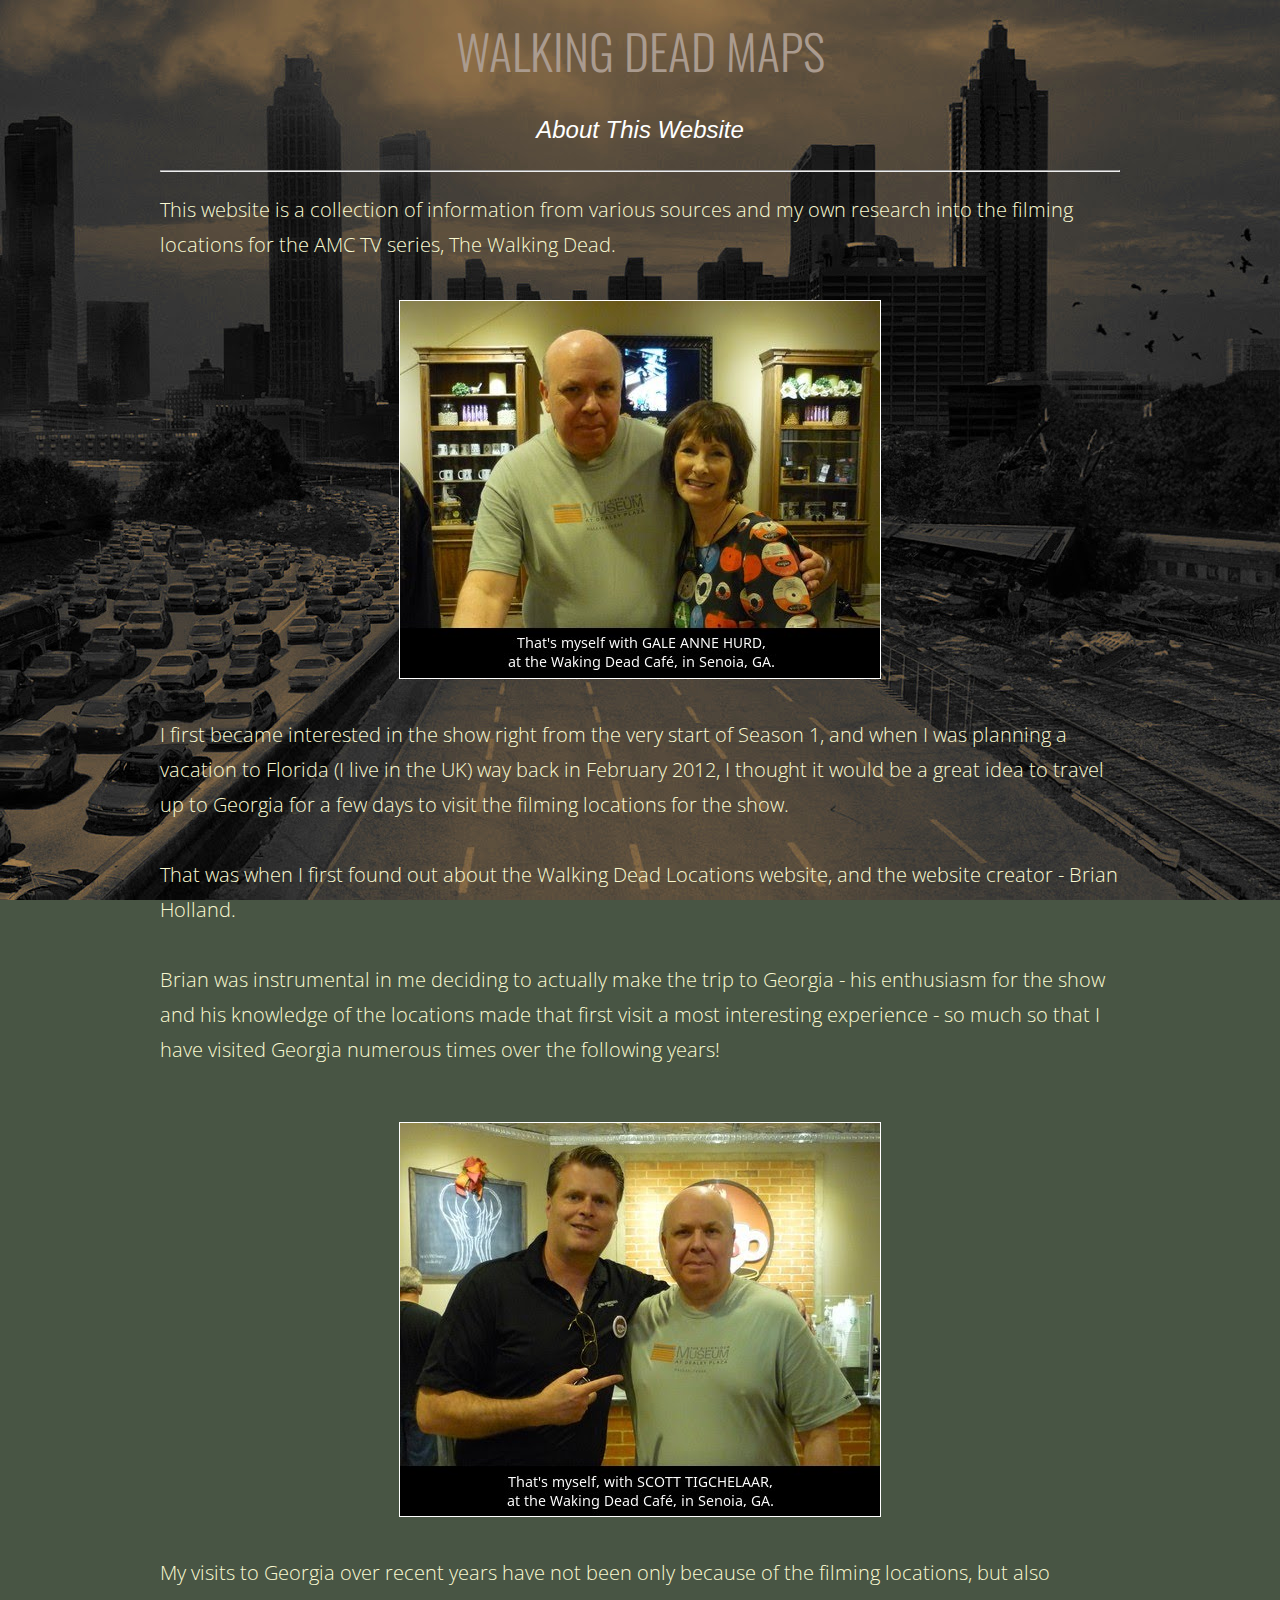
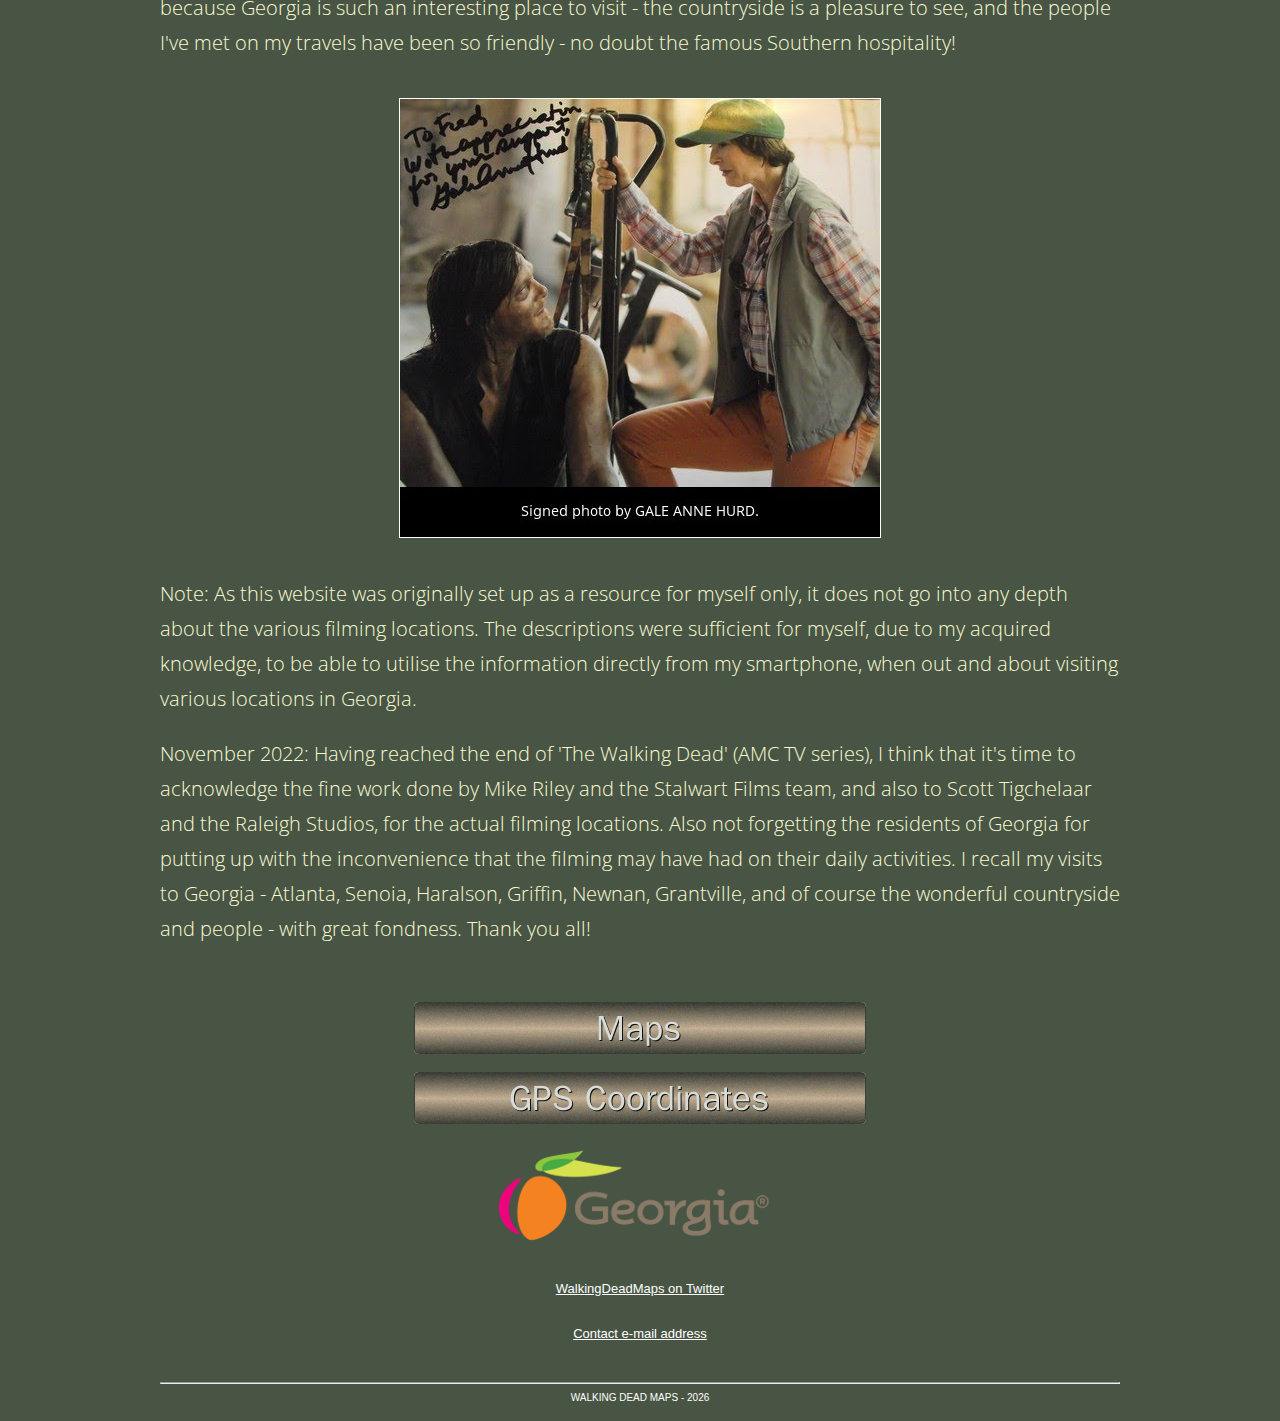
<file: index.html>
<html>
<head>
<link rel="preconnect" href="https://fonts.googleapis.com">
<link rel="preconnect" href="https://fonts.gstatic.com" crossorigin>
<link href="https://fonts.googleapis.com/css2?family=Open+Sans&family=Oswald&display=swap" rel="stylesheet">
<meta http-equiv="Content-Type" content="text/html; charset=iso-8859-1">
<title>Walking Dead Maps - About This Website</title>
<meta name="TITLE" content="Walking Dead Maps - About This Website">
<meta name="DESCRIPTION" content="This website is a collection of information from various sources and my own research into the filming locations for the AMC TV series, The Walking Dead.">
<meta name="KEYWORDS" content="WALKING, DEAD, LOCATIONS, PHOTOS, MAPS, ALEXANDRIA, HILLTOP, KINGDOM, OCEANSIDE, PRISON, GEORGIA, SENOIA, ATLANTA, HARALSON, NEWNAN, GRIFFIN, HAMPTON, WOODBURY">
<meta name="viewport" content="width=device-width, initial-scale=1">
<meta name="OWNER" content="WalkingDeadMaps">
<link rel="stylesheet" type="text/css" media="screen" href="walkingdeadmaps.css" />
<link rel="shortcut icon" href="favicon.ico">
<link href="https://social.vivaldi.net/@fredonline" rel="me">
</head>
<CENTER>
<BR><BR>
<table cellpadding="0" cellspacing="0" width="75%" border="0">
<tr>
<td>
	  <div align="center"><H2>WALKING DEAD MAPS</H2>
	  <font color="#FFFFFF"><I><font size="+2">About This Website</I></font></div>
	 <BR><HR>
	 <H3>This website is a collection of information from various sources and my own research into the filming locations for the AMC TV series, The Walking Dead.</H3>
	 <BR>
	  <div align="center"><img src="gailnme2.jpg" border="1" color="#C0C0C0" title="That's myself with GALE ANNE HURD, at the Waking Dead Caf�, in Senoia, GA."></div>
	  <BR>
	  <H3>I first became interested in the show right from the very start of Season 1, and 
	  when I was planning a vacation to Florida (I live in the UK) way back in 
	  February 2012, I thought it would be a great idea to travel up to Georgia for a 
	  few days to visit the filming locations for the show.<BR><BR>
That was when I first found out about the Walking Dead Locations website, and the website creator - Brian Holland.<BR><BR>
Brian was instrumental in me deciding to actually make the trip to Georgia - his 
enthusiasm for the show and his knowledge of the locations made that first 
visit a most interesting experience - so much so that I have visited Georgia numerous times over the following years!<BR><BR></H3>
<div align="center"><img src="scottnme2.jpg" border="1" color="#C0C0C0" title="That's myself with SCOTT TIGCHELAAR, at the Waking Dead Caf�, in Senoia, GA."></div>
	  <BR>
	  <H3>My visits to Georgia over recent years have not been only because of the 
	  filming locations, but also because Georgia is such an interesting place to visit - 
	  the countryside is a pleasure to see, and the people I've met on my travels have been so friendly - no doubt the famous Southern hospitality!</H3>
	  <BR>
	  <div align="center"><img src="signedgail2.jpg" border="1" color="#C0C0C0" title="Signed photo by GALE ANNE HURD."></div>
	  <BR>
	  <H3>Note: As this website was originally set up as a resource for myself only, it does 
	  not go into any depth about the various filming locations. The descriptions 
	  were sufficient for myself, due to my acquired knowledge, to be able to utilise 
	  the information directly from my smartphone, when out and about visiting 
	  various locations in Georgia.</H3>
	  <H3>November 2022: Having reached the end of 'The Walking Dead' (AMC TV series), I think that it's time to acknowledge the fine work done by Mike Riley and the Stalwart Films team, and also to Scott Tigchelaar and the Raleigh Studios, for the actual filming locations. Also not forgetting the residents of Georgia for putting up with the inconvenience that the filming may have had on their daily activities. I recall my visits to Georgia - Atlanta, Senoia, Haralson, Griffin, Newnan, Grantville, and of course the wonderful countryside and people - with great fondness. Thank you all!</H3><BR><BR>
	  <div align="center"><a href="maps.html"><img src="maps80.png" title="Maps" /></a>
	  <BR><BR>
	  <a href="gps.html"><img src="gps80.png" title="GPS Coordinates"></a>
<BR><BR>
	  <a href="http://www.exploregeorgia.org/"><img src="georgiaonmymind.png" title="Official Georgia Tourism & Travel Site"></a>	  
	  <BR></div>
	  </TD>
</TR>
</TABLE>
<!-- tables are friendlier! end -->
<table cellpadding="0" cellspacing="0" width="75%" border="0">
<tr>
<td><BR>
<font color="#828282" face="verdana,arial" size="2">
<div align="center"><a href="https://twitter.com/WalkingDeadMaps/" target="_blank">WalkingDeadMaps on Twitter</a></div>
<BR><BR>
<div align="center"><a href="&#109;&#97;&#105;&#108;&#116;&#111;&#58;&#115;&#119;&#105;&#102;&#116;&#46;&#115;&#111;&#99;&#107;&#55;&#55;&#55;&#54;&#64;&#52;&#102;&#106;&#115;&#46;&#99;&#111;&#109;">&#67;&#111;&#110;&#116;&#97;&#99;&#116;&#32;&#101;&#45;&#109;&#97;&#105;&#108;&#32;&#97;&#100;&#100;&#114;&#101;&#115;&#115;
</a><BR><BR>
</div>
</font>
<BR><HR>
<center><font color="#FFFFFF" face="verdana,arial" size=
"1">
WALKING DEAD MAPS - 

            <script language="JavaScript" type="text/javascript">

<!--

var today = new Date();

function takeYear(theDate)

{

x = theDate.getYear();

var y = x % 100;

y += (y < 38) ? 2000 : 1900;

return y;

}

document.write('' + takeYear(today) + '');

// -->

            </script>
			</font></center>
<BR>
</td>
</tr>
</table>
</DIV>
 </TD>
</TR>
</TABLE></CENTER>
</body>
</html>
</file>
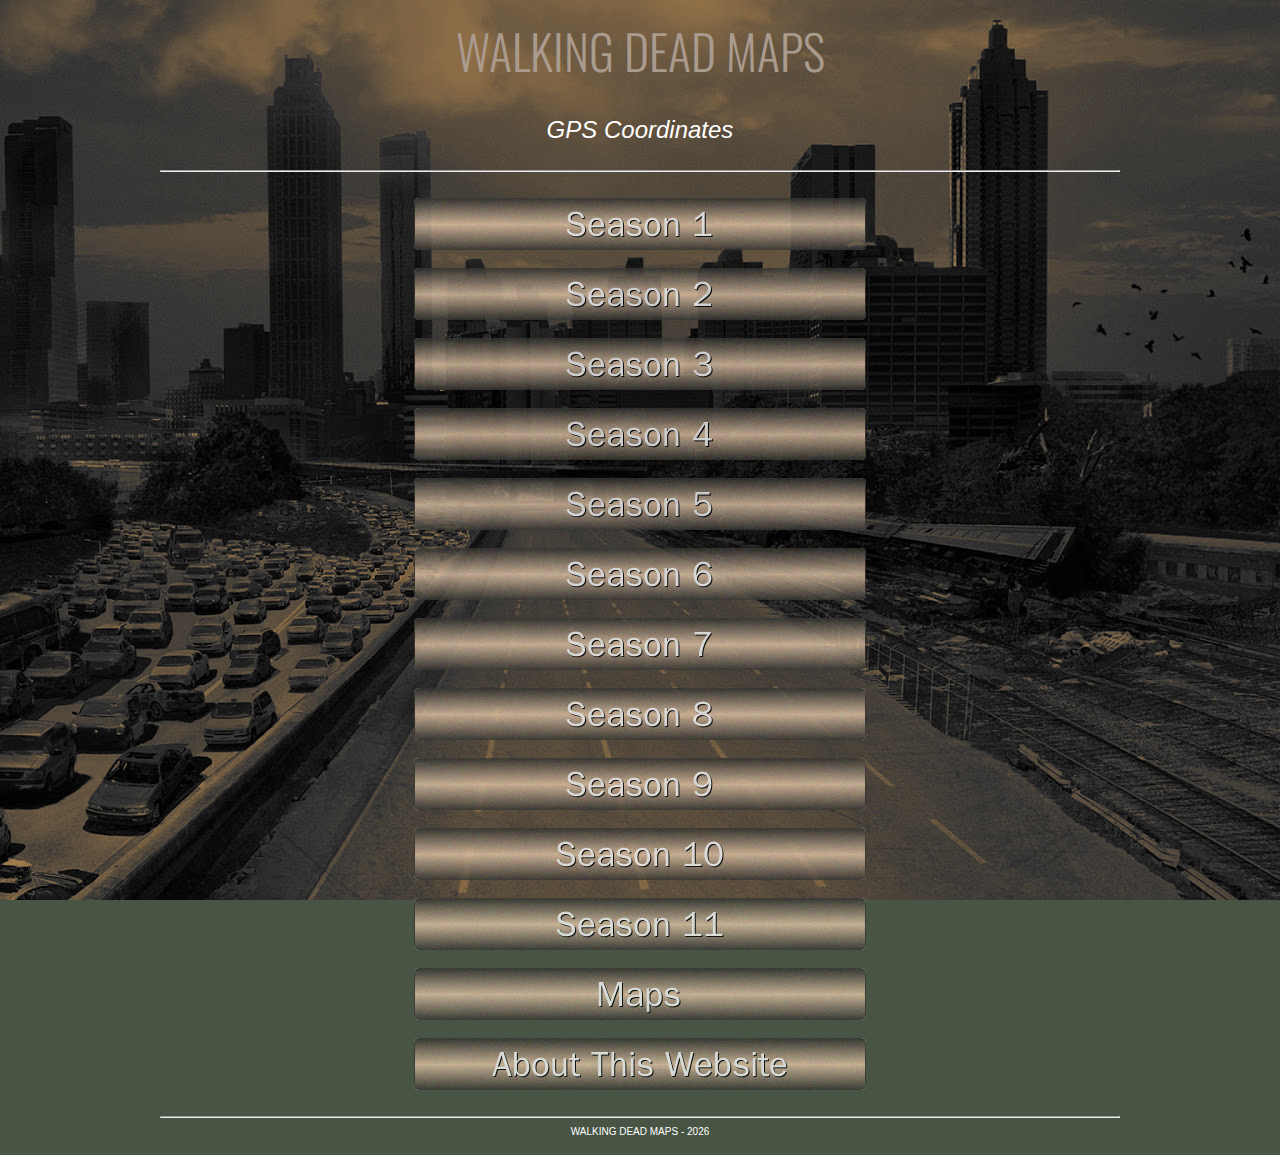
<file: gps.html>
<html>
<head>
<link rel="preconnect" href="https://fonts.googleapis.com">
<link rel="preconnect" href="https://fonts.gstatic.com" crossorigin>
<link href="https://fonts.googleapis.com/css2?family=Open+Sans&family=Oswald&display=swap" rel="stylesheet">
<meta http-equiv="Content-Type" content="text/html; charset=iso-8859-1">
<title>Walking Dead Maps - GPS Coordinates</title>
<meta name="TITLE" content="Walking Dead Maps - GPS Coordinates">
<meta name="DESCRIPTION" content="This website is a collection of information from various sources and my own research into the filming locations for the AMC TV series, The Walking Dead.">
<meta name="KEYWORDS" content="WALKING, DEAD, LOCATIONS, PHOTOS, MAPS, ALEXANDRIA, HILLTOP, KINGDOM, OCEANSIDE, PRISON, GEORGIA, SENOIA, ATLANTA, HARALSON, NEWNAN, GRIFFIN, HAMPTON, WOODBURY">
<meta name="viewport" content="width=device-width, initial-scale=1">
<meta name="OWNER" content="WalkingDeadMaps">
<link rel="stylesheet" type="text/css" media="screen" href="walkingdeadmaps.css" />
<link rel="shortcut icon" href="favicon.ico">
<!-- This website version NOT powered by: Google Cloud Platform -->
</head>
<CENTER>
<BR><BR>
<table cellpadding="0" cellspacing="0" width="75%" border="0">
<tr>
<td>
	  <div align="center"><H2>WALKING DEAD MAPS</H2>
	  <font color="#FFFFFF"><I><font size="+2">GPS Coordinates</I></font></div>
	 <BR><HR><BR><CENTER>
	  <a href="GPS-Co-ordinates-Season-1.pdf"><img src="s0180.png" title="Season 1 - GPS Coordinates" /></a>
	  <BR><BR>
	  <a href="GPS-Co-ordinates-Season-2.pdf"><img src="s0280.png" title="Season 2 - GPS Coordinates" /></a>
	  <BR><BR>
	  <a href="GPS-Co-ordinates-Season-3.pdf"><img src="s0380.png" title="Season 3 - GPS Coordinates" /></a>
	  <BR><BR>
	  <a href="GPS-Co-ordinates-Season-4.pdf"><img src="s0480.png" title="Season 4 - GPS Coordinates" /></a>
	  <BR><BR>
	  <a href="GPS-Co-ordinates-Season-5.pdf"><img src="s0580.png" title="Season 5 - GPS Coordinates" /></a>
	  <BR><BR>
	  <a href="GPS-Co-ordinates-Season-6.pdf"><img src="s0680.png" title="Season 6 - GPS Coordinates" /></a>
	  <BR><BR>
	  <a href="GPS-Co-ordinates-Season-7.pdf"><img src="s0780.png" title="Season 7 - GPS Coordinates" /></a>
	  <BR><BR>
	  <a href="GPS-Co-ordinates-Season-8.pdf"><img src="s0880.png" title="Season 8 - GPS Coordinates" /></a>
	  <BR><BR>
	  <a href="GPS-Co-ordinates-Season-9.pdf"><img src="s0980.png" title="Season 9 - GPS Coordinates" /></a>
	  <BR><BR>
	  <a href="GPS-Co-ordinates-Season-10.pdf"><img src="s1080.png" title="Season 10 - GPS Coordinates" /></a>
	  <BR><BR>
	  <a href="GPS-Co-ordinates-Season-11.pdf"><img src="s1180.png" title="Season 11 - GPS Coordinates" /></a>
	  <BR><BR>
	  <a href="maps.html"><img src="maps80.png" title="Maps"></a>
	  <BR><BR>
	  <a href="index.html"><img src="about80.png" title="About This Website" /></a></div>
	  <BR>
</TD>
</TR>
</TABLE>
<!-- tables are friendlier! end -->
<table cellpadding="0" cellspacing="0" width="75%" border="0">
<tr>
<td>
<BR><HR>
<center><font color="#FFFFFF" face="verdana,arial" size=
"1">
WALKING DEAD MAPS - 

            <script language="JavaScript" type="text/javascript">

<!--

var today = new Date();

function takeYear(theDate)

{

x = theDate.getYear();

var y = x % 100;

y += (y < 38) ? 2000 : 1900;

return y;

}

document.write('' + takeYear(today) + '');

// -->

            </script>
			</font></center>
<BR>
</td>
</tr>
</table>
</DIV>
 </TD>
</TR>
</TABLE></CENTER>
</body>
</html>
</file>
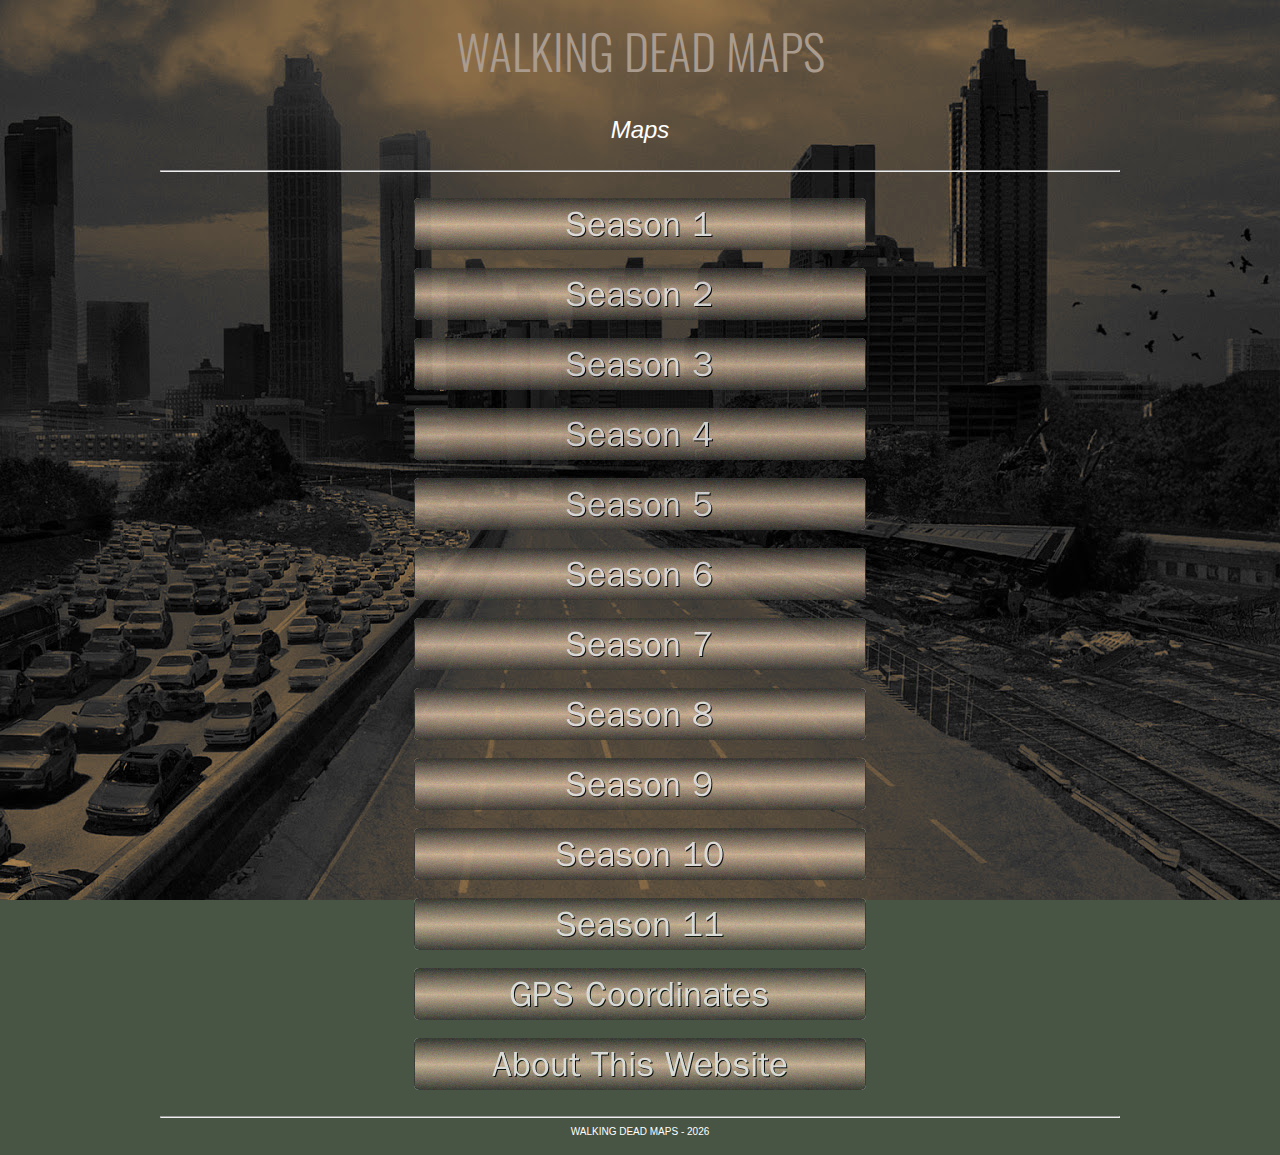
<file: maps.html>
<html>
<head>
<link rel="preconnect" href="https://fonts.googleapis.com">
<link rel="preconnect" href="https://fonts.gstatic.com" crossorigin>
<link href="https://fonts.googleapis.com/css2?family=Open+Sans&family=Oswald&display=swap" rel="stylesheet">
<meta http-equiv="Content-Type" content="text/html; charset=iso-8859-1">
<title>Walking Dead Maps</title>
<meta name="TITLE" content="Walking Dead Maps">
<meta name="DESCRIPTION" content="This website is a collection of information from various sources and my own research into the filming locations for the AMC TV series, The Walking Dead.">
<meta name="KEYWORDS" content="WALKING, DEAD, LOCATIONS, PHOTOS, MAPS, ALEXANDRIA, HILLTOP, KINGDOM, OCEANSIDE, PRISON, GEORGIA, SENOIA, ATLANTA, HARALSON, NEWNAN, GRIFFIN, HAMPTON, WOODBURY">
<meta name="viewport" content="width=device-width, initial-scale=1">
<meta name="OWNER" content="WalkingDeadMaps">
<link rel="stylesheet" type="text/css" media="screen" href="walkingdeadmaps.css" />
<link rel="shortcut icon" href="favicon.ico">
<!-- This website version NOT powered by: Google Cloud Platform -->
</head>
<CENTER>
<BR><BR>
<table cellpadding="0" cellspacing="0" width="75%" border="0">
<tr>
<td>
	  <div align="center"><H2>WALKING DEAD MAPS</H2>
	  <font color="#FFFFFF"><I><font size="+2">Maps</I></font></div>
	 <BR><HR><BR><CENTER>
	  <a href="http://binged.it/1vthpi0"><img src="s0180.png" title="Season 1 - Bing Map" /></a>
	  <BR><BR>
	  <a href="http://binged.it/1vtiuq2"><img src="s0280.png" title="Season 2 - Bing Map" /></a>
	  <BR><BR>
	  <a href="http://binged.it/1UNn6Yv"><img src="s0380.png" title="Season 3 - Bing Map" /></a>
	  <BR><BR>
	  <a href="http://binged.it/1AzMcjc"><img src="s0480.png" title="Season 4 - Bing Map" /></a>
	  <BR><BR>
	  <a href="http://binged.it/1vtmqHo"><img src="s0580.png" title="Season 5 - Bing Map" /></a>
	  <BR><BR>
	  <a href="http://binged.it/1O5aO8s"><img src="s0680.png" title="Season 6 - Bing Map" /></a>
	  <BR><BR>
	  <a href="https://binged.it/2eKiZvC"><img src="s0780.png" title="Season 7 - Bing Map" /></a>
	  <BR><BR>
	  <a href="https://drive.google.com/open?id=1vv5f5Wr3UG97zS_LCUy6NpGVvKCHFHTR&usp=sharing"><img src="s0880.png" title="Season 8 - Google Map" /></a>
	  <BR><BR>
	  <a href="https://drive.google.com/open?id=1erBPlzNu4HxI3Hee74tfxGYK-1MPJLq7&usp=sharing"><img src="s0980.png" title="Season 9 - Google Map" /></a>
	  <BR><BR>
	  <a href="https://www.google.com/maps/d/edit?mid=19V87BgGcbfiMUboUTbyCaqUNHHMYeHI8&usp=sharing"><img src="s1080.png" title="Season 10 - Google Map" /></a>
	  <BR><BR>
	  <a href="https://www.google.com/maps/d/edit?mid=1ci1spKQXFes9QjhbcJKBwAxzY5kmY6Q8&usp=sharing"><img src="s1180.png" title="Season 11 - Google Map" /></a>
	  <BR><BR>
	  <a href="gps.html"><img src="gps80.png" title="GPS Coordinates"></a>
	  <BR><BR>
	  <a href="index.html"><img src="about80.png" title="About This Website" /></a></div>
	  <BR>
	  </TD>
</TR>
</TABLE>
<!-- tables are friendlier! end -->
<table cellpadding="0" cellspacing="0" width="75%" border="0">
<tr>
<td>
<BR><HR>
<center><font color="#FFFFFF" face="verdana,arial" size=
"1">
WALKING DEAD MAPS - 

            <script language="JavaScript" type="text/javascript">

<!--

var today = new Date();

function takeYear(theDate)

{

x = theDate.getYear();

var y = x % 100;

y += (y < 38) ? 2000 : 1900;

return y;

}

document.write('' + takeYear(today) + '');

// -->

            </script>
			</font></center>
<BR>
</td>
</tr>
</table>
</DIV>
 </TD>
</TR>
</TABLE></CENTER>
</body>
</html>
</file>
<file: walkingdeadmaps.css>
@charset "iso-8859-1";
/* 
walkingdeadmaps Style Sheet 
*/

body			
			{
			background-color: #485544;
			background-image: url("wdmbg.jpg");
			background-size: cover;
			background-repeat: no-repeat;
    		background-position: right top;
   		background-attachment: fixed;
			margin: 0px;
			padding: 0px; 
			font-family: Verdana, Arial, sans-serif;
			font-size: 10px;
			text-align: center;
			}
img
			{
    			max-width: 100%;
			}

#a1		
			{
			background-color: #000000;
			border-width: 0px 0px;
			border-style: solid;
			border-color: #000; 
			margin: 0px auto; padding: 4px;
			width: 560px;
			text-align: justify;
			}

#b2	
			{
			background-color: #FFFFEF;
			border-width: 1px 1px;
			border-style: solid;
			border-color: #C0C0C0; 
			margin: 0px auto; padding: 4px;
			width: 560px;
			text-align: justify;
			}


#c3		
			{
			background-color: #F7F3F7;
			border-width: 1px 1px;
			border-style: solid;
			border-color: #C0C0C0; 
			margin: 0px auto; padding: 4px;
			width: 560px;
			text-align: justify;
			}

/* Headings definition */

h1			
			{
  font-family: 'Oswald', sans-serif;
  font-size:250%;
  font-style: normal;
  font-weight: 300;
  color: #AA9B8F;
  margin-bottom: 0.75em;
  line-height: 120%;
  text-shadow: 2px 2px 2px #c0c0c0;
			}
h2			
			{
  font-family: 'Oswald', sans-serif;
  font-size:300%;
  font-style: normal;
  font-weight: 300;
  color: #AA9B8F;
  margin-bottom: 0.75em;
  line-height: 120%;
			}
h3			
			{
  font-family: 'Open Sans', sans-serif;
  font-size:125%;
  font-style: normal;
  font-weight: 300;
  line-height: 1.75em;
  color: #FAFAD2;
			}



/* Paragraph definition */

p, li		
			{
  font-family: 'Open Sans', sans-serif;
  font-style: normal;
  font-weight: 300;
  line-height: 1.50em;
  color: #FAFAD2;
			}
p			{
			padding-left: 10px;
			padding-right: 10px;
			text-align: justify;
			}
			
/* Link definition */

a:link		
			{
			color: #FFFFFF; font-weight: none;
			text-decoration: underline;
			}

a:visited	
			{
			color: #FFFFFF; font-weight: none;
			text-decoration: underline;
			}

a:active	
			{
			color: #0000FF; font-weight: none;
			}

a:hover		
			{
			color: #FFFFFF; font-weight: none;
			}
</file>
